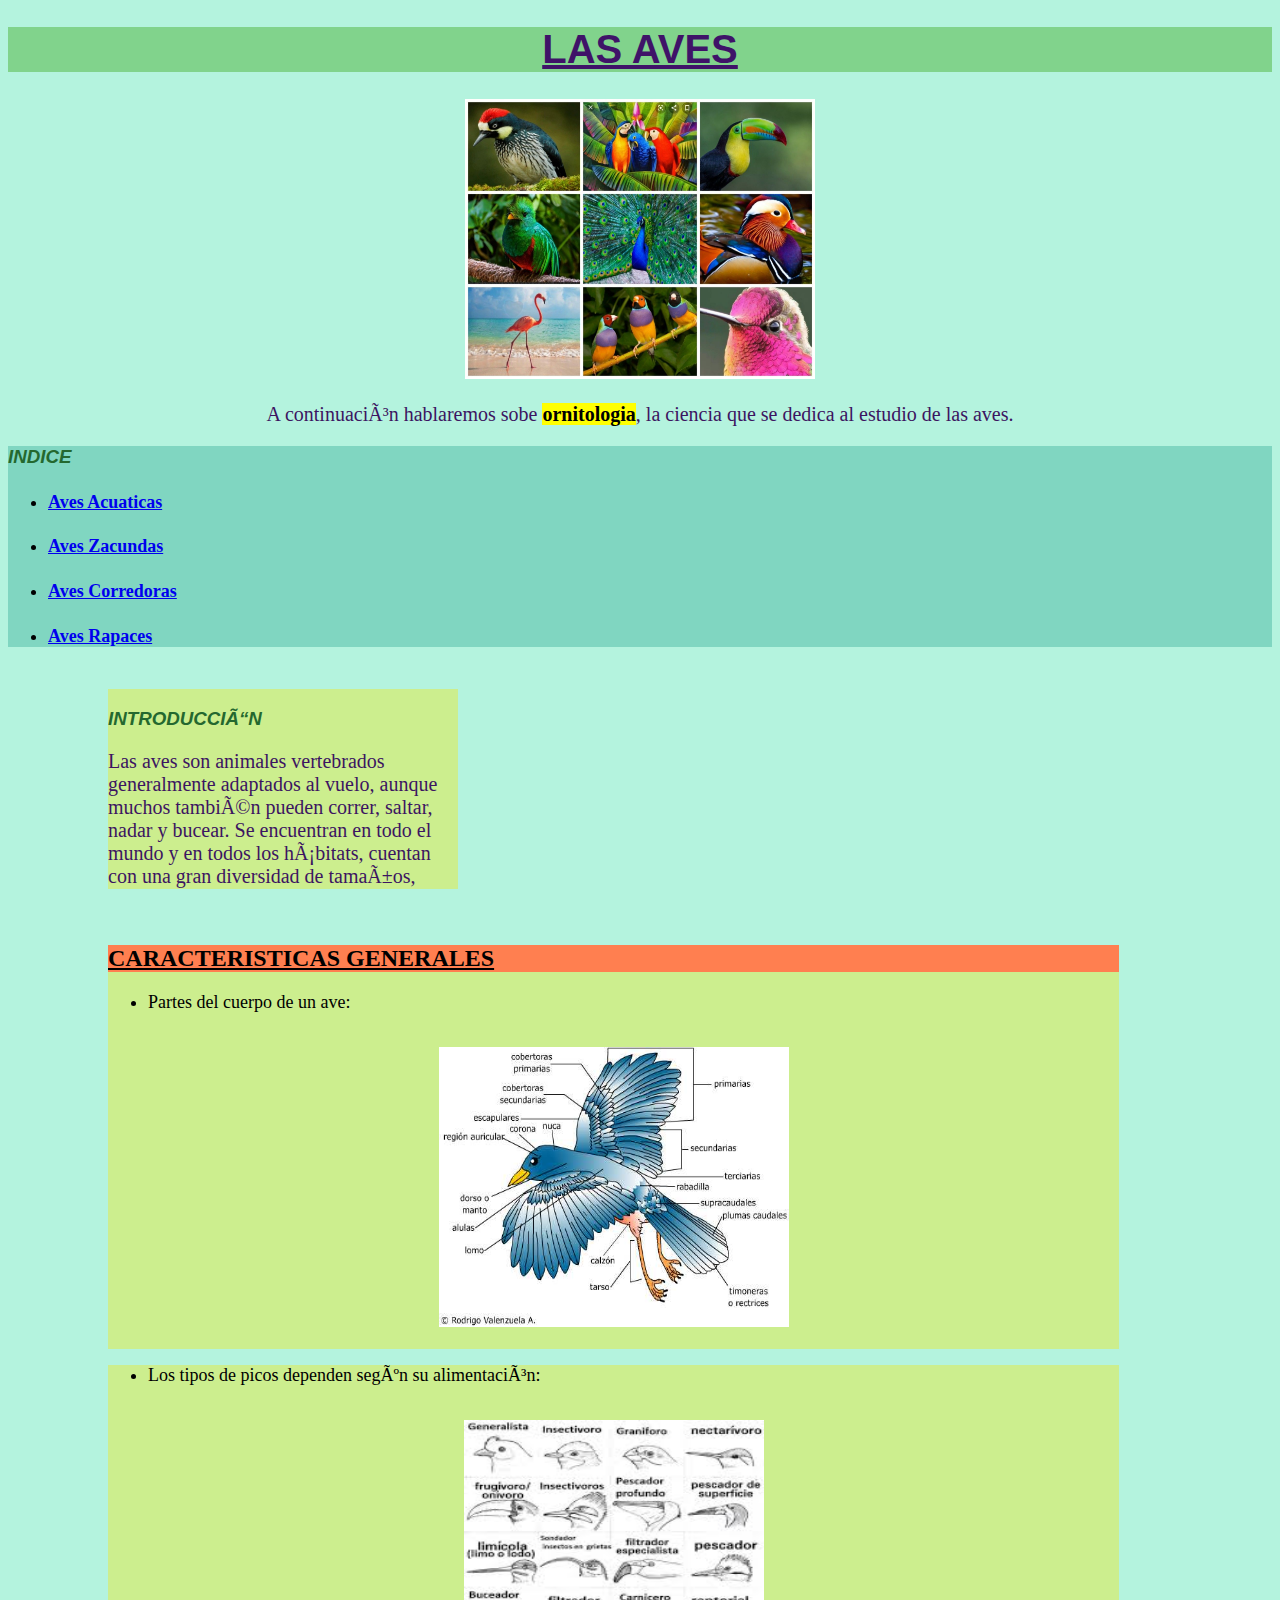
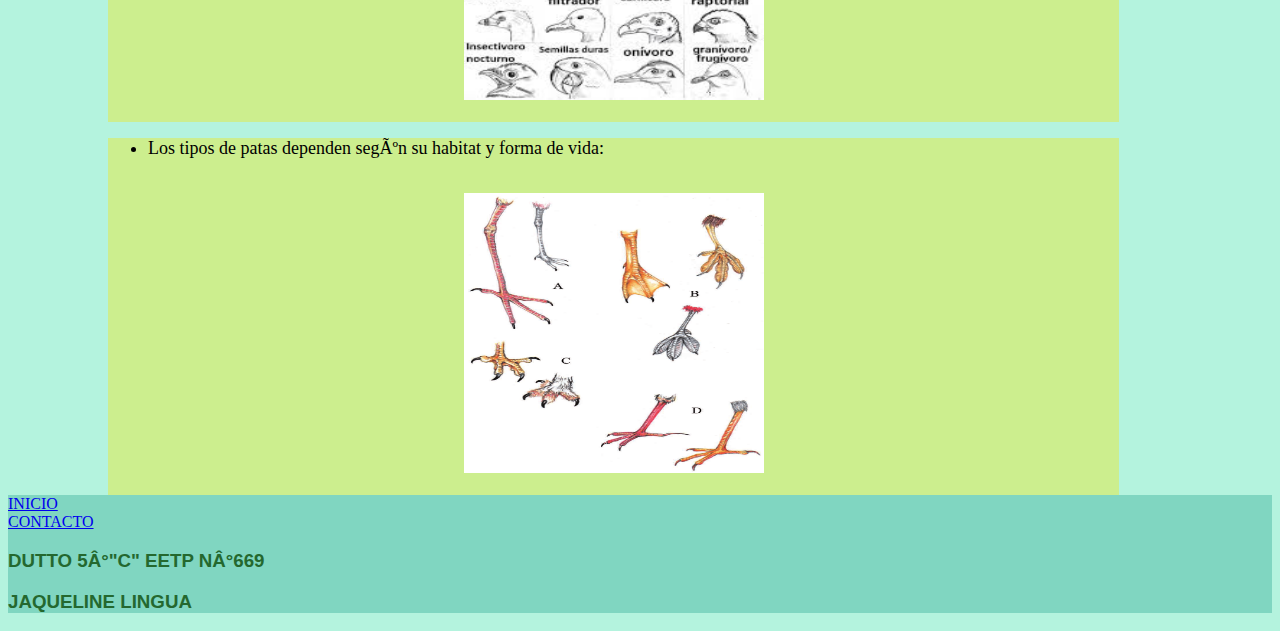
<file: index.HTML>
<!DOCTYPE html>
<html>
<head>
<meta charset=”utf-8”/>
<title>Las.Aves/EnzoDutto</title>
<link rel="stylesheet" href="Estilo.CSS">
</head>
<body>
    <!--Enlace interno para volver al principio-->
<a name="volver"></a>
<header>   
<div style="text-align: center;">
    <h1><u>LAS AVES</u></h1>
    <img src="imagenes/AVES.jpg" width="350" height="280">
    <p>A continuación hablaremos sobe <strong><mark>ornitologia</mark></strong>, la ciencia que se dedica al estudio de las aves.</p>
</div>
</header>
  <nav>
    <em><h3 >INDICE</h3></em>
    <ul>
        <li><h4><a href="Aves Acuaticas.HTML">Aves Acuaticas</a></h4></li>
        <li><h4><a href="Aves Zacundas.HTML">Aves Zacundas</a></h4></li>
        <li><h4><a href="Aves Corredoras.HTML">Aves Corredoras</a></h4></li>
        <li><h4><a href="Aves Rapaces.HTML">Aves Rapaces</a></h4></li>
    </ul>
</nav>
<br>
<section>
    <article id="overflow">
<h3><em>INTRODUCCIÓN</em></h3>
    <p>Las aves son animales vertebrados generalmente adaptados al vuelo, aunque muchos también pueden correr, saltar, nadar y bucear. Se encuentran en todo el mundo y en todos los hábitats, cuentan con una gran diversidad de tamaños, plumajes y colores.</p>
    </article>
<br>
<br>
    <article>
<h2><u>CARACTERISTICAS GENERALES</u></h2>
<ul>
    <li>Partes del cuerpo de un ave:</li>
</ul>
    <div style="text-align: center;">
        <br>
        <img src="imagenes/partes.ave.jpg" width="350" height="280">
    </div>
    <br>
</article>
<article>
    <ul>
    <li>Los tipos de picos dependen según su alimentación:</li>
    </ul>
    <br>
    <div style="text-align: center;">
        <img src="imagenes/picos.jpg" width="300" height="280">
    </div>
    <br>
    </article>
    <article>
    <ul>
    <li>Los tipos de patas dependen según su habitat y forma de vida:</li>
</ul>
    <br>
    <div style="text-align: center;">
        <img src="imagenes/patasave.ppm" width="300" height="280">
    </div>
    <br>
    </article>
</section>
<footer>
       <a href="#volver">INICIO</a>
       <br>
       <!--El correo se abre con el programa que tengamos predeterminado-->
       <a href="mailto:enzo2007d@gmail.com">CONTACTO</a>
       <h3>DUTTO 5°"C" EETP N°669</h3>
       <h3>JAQUELINE LINGUA</h3>
   </footer>
   </body>
   <html>
</file>
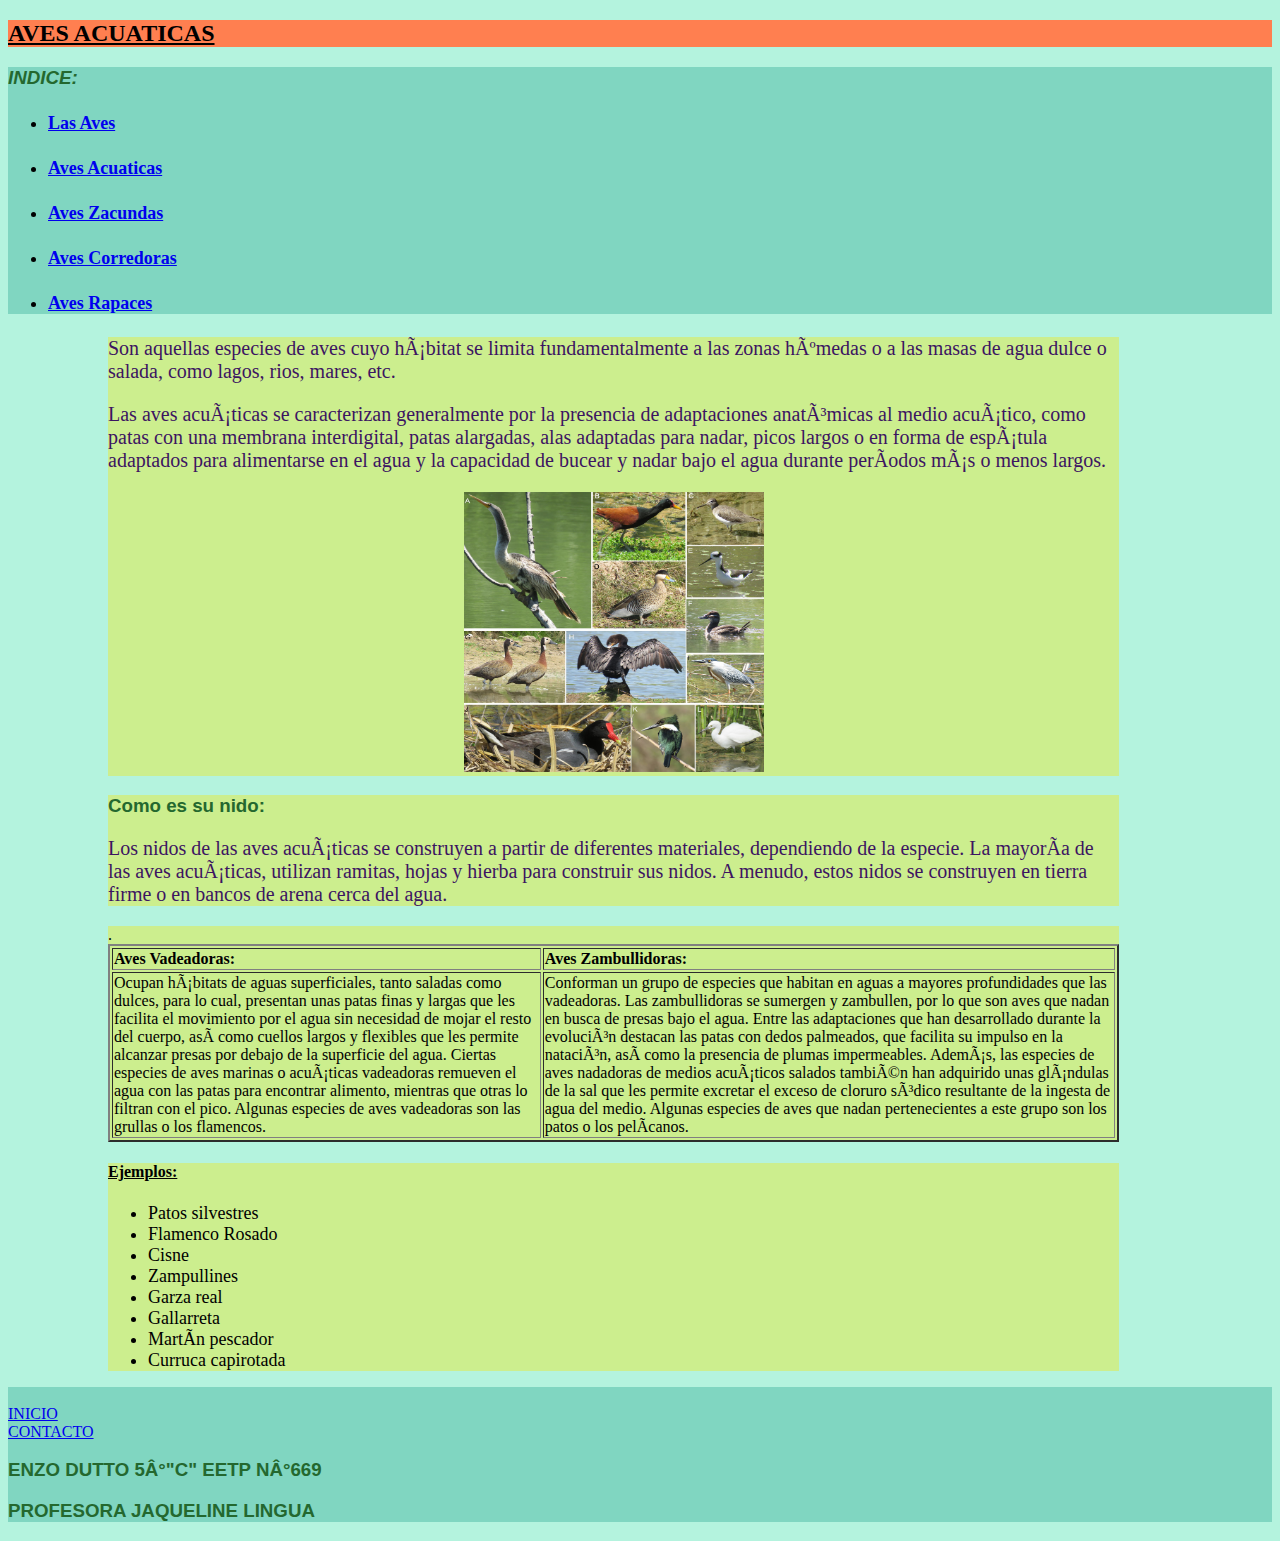
<file: Aves Acuaticas.HTML>
<!DOCTYPE html>
<html>
<head>
<meta charset=”utf-8”/>
<title><Las.Aves/EnzoDutto</title>
<link rel="stylesheet" href="Estilo.CSS">
</head>
<body>
<!--Nuevo archivo-->
<a name="volver"></a>
<header>
    <a name="Aves Acuaticas"></a>
    <h2><u>AVES ACUATICAS</u></h2>
</header>
<nav>
    <em><h3>INDICE:</h3></em>
    <ul>
        <li><h4><a href="Index.HTML">Las Aves</a></h4></li>
        <li><h4><a href="Aves Acuaticas.HTML">Aves Acuaticas</a></h4></li>
        <li><h4><a href="Aves Zacundas.HTML">Aves Zacundas</a></h4></li>
        <li><h4><a href="Aves Corredoras.HTML">Aves Corredoras</a></h4></li>
        <li><h4><a href="Aves Rapaces.HTML">Aves Rapaces</a></h4></li>
    </ul>
</nav>
<section>
<article>
    <p>Son aquellas especies de aves cuyo hábitat se limita fundamentalmente a las zonas húmedas o a las masas de agua dulce o salada, como lagos, rios, mares, etc.</p>
    <p>Las aves acuáticas se caracterizan generalmente por la presencia de adaptaciones anatómicas al medio acuático, como patas con una membrana interdigital, patas alargadas, alas adaptadas para nadar, picos largos o en forma de espátula adaptados para alimentarse en el agua y la capacidad de bucear y nadar bajo el agua durante períodos más o menos largos.</p>
<div style="text-align: center;">
    <img src="imagenes/Acuaticas.png" width="300" height="280">
</div>
</article>
<article>
    <h3>Como es su nido:</h3>
    <p>Los nidos de las aves acuáticas se construyen a partir de diferentes materiales, dependiendo de la especie. La mayoría de las aves acuáticas, utilizan ramitas, hojas y hierba para construir sus nidos. A menudo, estos nidos se construyen en tierra firme o en bancos de arena cerca del agua. </p>
</article>
<article>
    <table Border="2">
    <tr>
        <td><strong>Aves Vadeadoras:</strong></td> 
        <td><strong>Aves Zambullidoras:</strong></td> .
    </tr>  
    <tr>
        <td>Ocupan hábitats de aguas superficiales, tanto saladas como dulces, para lo cual, presentan unas patas finas y largas que les facilita el movimiento por el agua sin necesidad de mojar el resto del cuerpo, así como cuellos largos y flexibles que les permite alcanzar presas por debajo de la superficie del agua. Ciertas especies de aves marinas o acuáticas vadeadoras remueven el agua con las patas para encontrar alimento, mientras que otras lo filtran con el pico. Algunas especies de aves vadeadoras son las grullas o los flamencos. </td>
        <td>Conforman un grupo de especies que habitan en aguas a mayores profundidades que las vadeadoras. Las zambullidoras se sumergen y zambullen, por lo que son aves que nadan en busca de presas bajo el agua. Entre las adaptaciones que han desarrollado durante la evolución destacan las patas con dedos palmeados, que facilita su impulso en la natación, así como la presencia de plumas impermeables. Además, las especies de aves nadadoras de medios acuáticos salados también han adquirido unas glándulas de la sal que les permite excretar el exceso de cloruro sódico resultante de la ingesta de agua del medio. Algunas especies de aves que nadan pertenecientes a este grupo son los patos o los pelícanos.</td>
    </tr>
    </table>
</article>
<article>
<h4><u>Ejemplos:</u></h4>
<ul>
    <li>Patos silvestres</li>
    <li>Flamenco Rosado</li>
    <li>Cisne</li>
    <li>Zampullines</li>
    <li>Garza real</li>
    <li>Gallarreta</li>
    <li>Martín pescador</li>
    <li>Curruca capirotada</li>
</ul>
</article>
</section>
<footer>
 <br>
    <a href="#volver">INICIO</a>
    <br>
    <!--El correo se abre con el programa que tengamos predeterminado-->
    <a href="mailto:enzo2007d@gmail.com">CONTACTO</a>
    <h3>ENZO DUTTO 5°"C" EETP N°669</h3>
    <h3>PROFESORA JAQUELINE LINGUA</h3>
</footer>
</body>
<html>
</file>
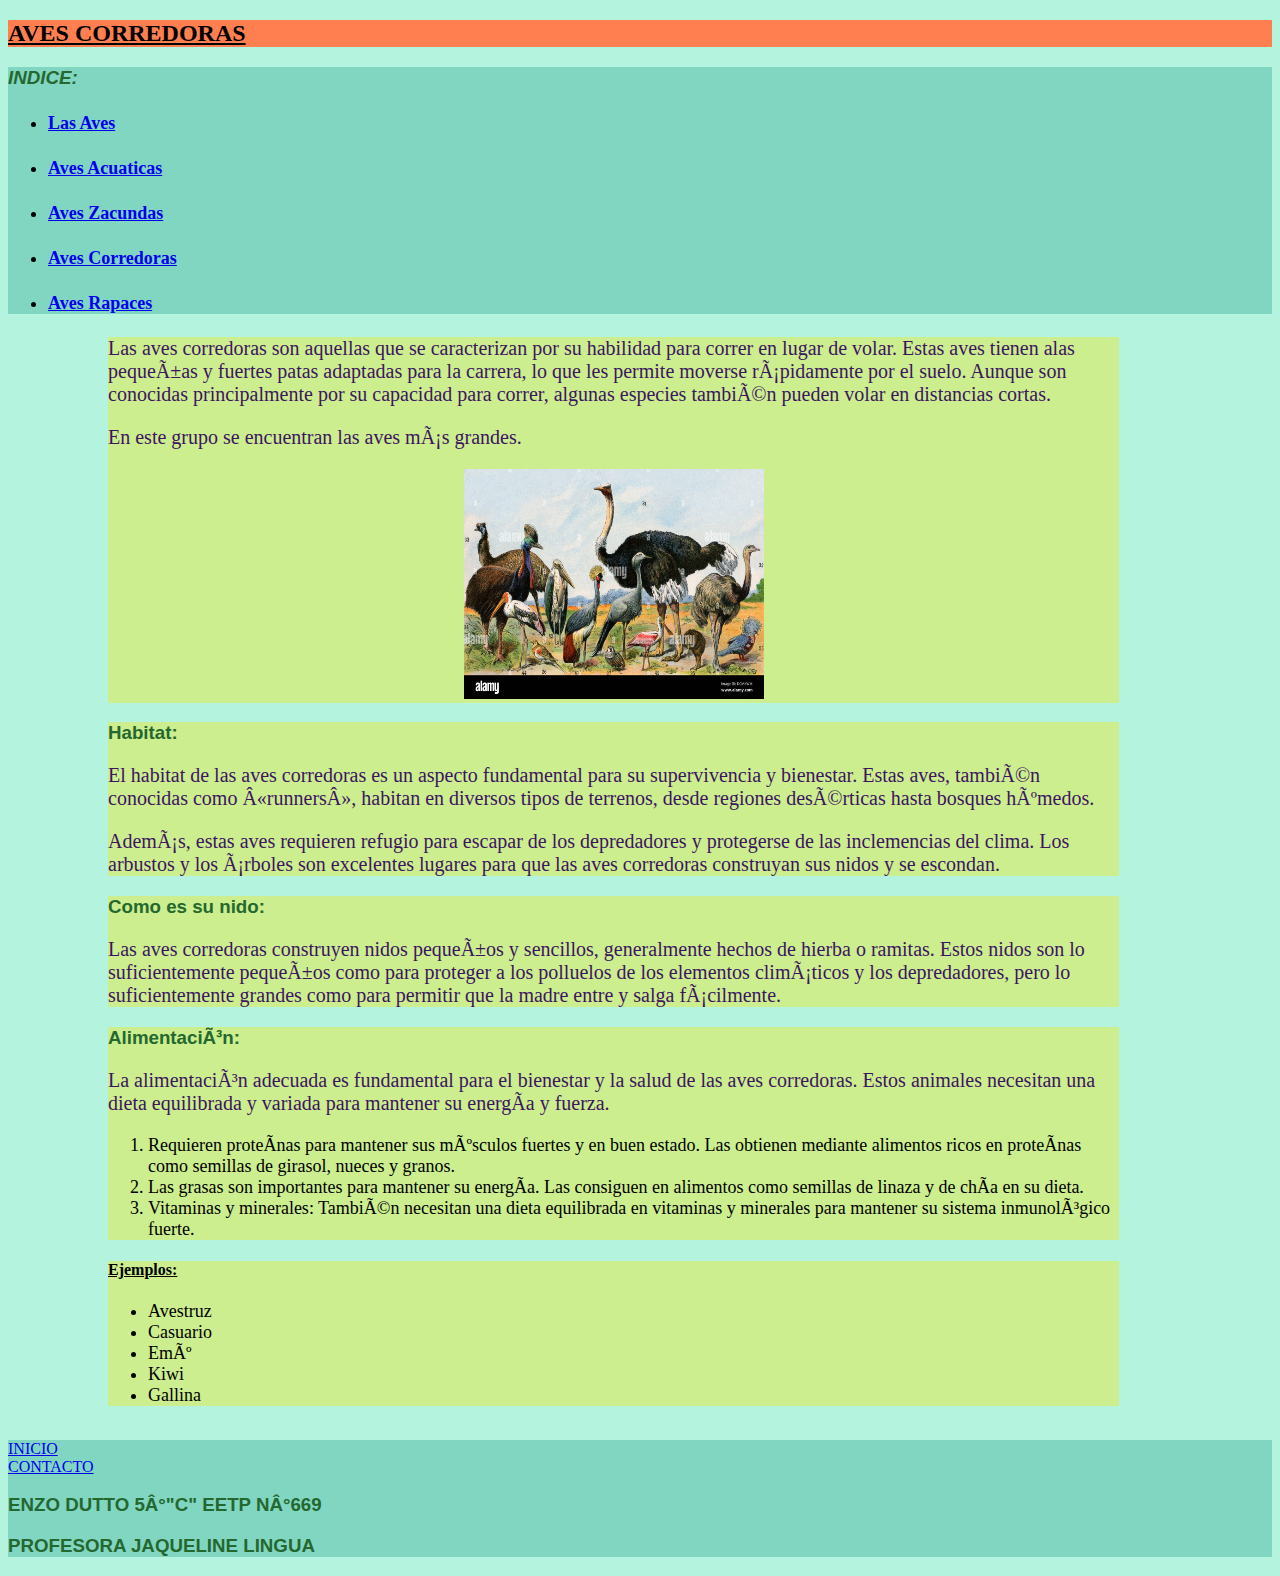
<file: Aves Corredoras.HTML>
<!DOCTYPE html>
<html>
<head>
<meta charset=”utf-8”/>
<title><Las.Aves/EnzoDutto</title>
<link rel="stylesheet" href="Estilo.CSS">
</head>
<body>
    <!--Nuevo archivo-->
    <a name="volver"></a>
    <header>
        <a name="Aves Corredoras"></a>
        <h2><u>AVES CORREDORAS</u></h2>
    </header>
    <nav>
        <em><h3>INDICE:</h3></em>
        <ul>
            <li><h4><a href="Index.HTML">Las Aves</a></h4></li>
            <li><h4><a href="Aves Acuaticas.HTML">Aves Acuaticas</a></h4></li>
            <li><h4><a href="Aves Zacundas.HTML">Aves Zacundas</a></h4></li>
            <li><h4><a href="Aves Corredoras.HTML">Aves Corredoras</a></h4></li>
            <li><h4><a href="Aves Rapaces.HTML">Aves Rapaces</a></h4></li>
        </ul>
    </nav>
    <section>
        <article>
            <p> Las aves corredoras son aquellas que se caracterizan por su habilidad para correr en lugar de volar. Estas aves tienen alas pequeñas y fuertes patas adaptadas para la carrera, lo que les permite moverse rápidamente por el suelo. Aunque son conocidas principalmente por su capacidad para correr, algunas especies también pueden volar en distancias cortas.</p>
            <p>En este grupo se encuentran las aves más grandes.</p>
            <div style="text-align: center;">
                <img src="imagenes/corredoras.jpg" width="300" height="230">
            </div>
        </article>
        <article>
            <h3>Habitat:</h3>
            <p>El habitat de las aves corredoras es un aspecto fundamental para su supervivencia y bienestar. Estas aves, también conocidas como «runners», habitan en diversos tipos de terrenos, desde regiones desérticas hasta bosques húmedos.</p>
            <p>Además, estas aves requieren refugio para escapar de los depredadores y protegerse de las inclemencias del clima. Los arbustos y los árboles son excelentes lugares para que las aves corredoras construyan sus nidos y se escondan.</p>
        </article>
        <article>
            <h3>Como es su nido:</h3>
            <p>Las aves corredoras construyen nidos pequeños y sencillos, generalmente hechos de hierba o ramitas. Estos nidos son lo suficientemente pequeños como para proteger a los polluelos de los elementos climáticos y los depredadores, pero lo suficientemente grandes como para permitir que la madre entre y salga fácilmente.</p>
        </article>
        <article>
            <h3>Alimentación:</h3>
            <p>La alimentación adecuada es fundamental para el bienestar y la salud de las aves corredoras. Estos animales necesitan una dieta equilibrada y variada para mantener su energía y fuerza.</p>
        <ol>
            <li>Requieren proteínas para mantener sus músculos fuertes y en buen estado.  Las obtienen mediante  alimentos ricos en proteínas como semillas de girasol, nueces y granos.</li>
            <li>Las grasas son importantes para mantener su energía. Las consiguen en  alimentos como semillas de linaza y de chía en su dieta.</li>
            <li>Vitaminas y minerales: También necesitan una dieta equilibrada en vitaminas y minerales para mantener su sistema inmunológico fuerte.</li>
        </ol>
        </article>
        <article>
            <h4><u>Ejemplos:</u></h4>
            <ul>
                <li>Avestruz</li>
                <li>Casuario</li>
                <li>Emú</li>
                <li>Kiwi</li>
                <li>Gallina</li>
            </ul>
        </article>
    </section>
    <br>
    <footer>
        <a href="#volver">INICIO</a>
        <br>
        <!--El correo se abre con el programa que tengamos predeterminado-->
        <a href="mailto:enzo2007d@gmail.com">CONTACTO</a>
        <h3>ENZO DUTTO 5°"C" EETP N°669</h3>
        <h3>PROFESORA JAQUELINE LINGUA</h3>
    </footer>
    </body>
    <html>
</file>
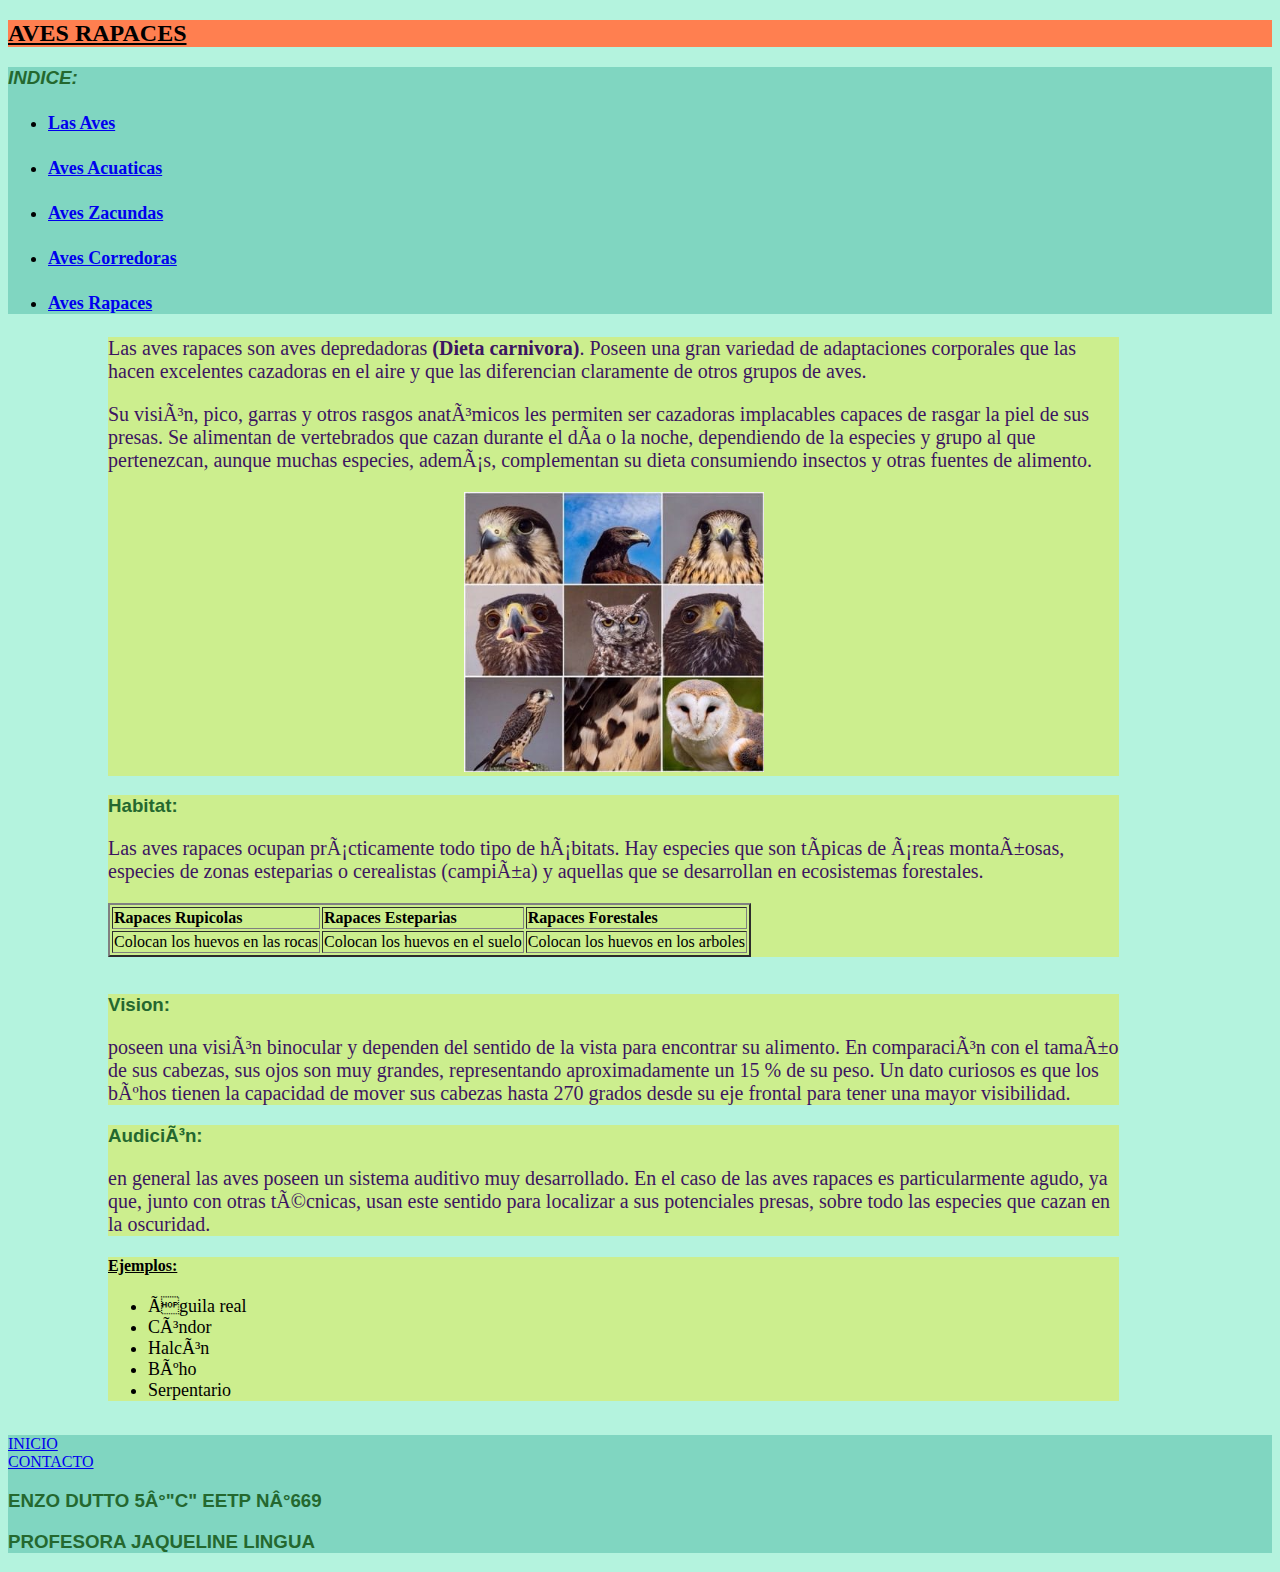
<file: Aves Rapaces.HTML>
<!DOCTYPE html>
<html>
<head>
<meta charset=”utf-8”/>
<title><Las.Aves/EnzoDutto</title>
<link rel="stylesheet" href="Estilo.CSS">
</head>
<body>
    <!--Nuevo archivo-->
    <a name="volver"></a>
    <header>
        <a name="Aves Rapaces"></a>
        <h2><u>AVES RAPACES</u></h2>
    </header>
    <nav>
        <em><h3>INDICE:</h3></em>
        <ul>
            <li><h4><a href="Index.HTML">Las Aves</a></h4></li>
            <li><h4><a href="Aves Acuaticas.HTML">Aves Acuaticas</a></h4></li>
            <li><h4><a href="Aves Zacundas.HTML">Aves Zacundas</a></h4></li>
            <li><h4><a href="Aves Corredoras.HTML">Aves Corredoras</a></h4></li>
            <li><h4><a href="Aves Rapaces.HTML">Aves Rapaces</a></h4></li>
        </ul>
    </nav>
    <section>
        <article>
            <p>Las aves rapaces son aves depredadoras <strong>(Dieta carnivora)</strong>. Poseen una gran variedad de adaptaciones corporales que las hacen excelentes cazadoras en el aire y que las diferencian claramente de otros grupos de aves. </p>
            <p>Su visión, pico, garras y otros rasgos anatómicos les permiten ser cazadoras implacables capaces de rasgar la piel de sus presas. Se alimentan de vertebrados que cazan durante el día o la noche, dependiendo de la especies y grupo al que pertenezcan, aunque muchas especies, además, complementan su dieta consumiendo insectos y otras fuentes de alimento.</p>
            <div style="text-align: center;">
                <img src="imagenes/rapaces.jpg" width="300" height="280">
            </div>
        </article>
        <article>
            <h3>Habitat:</h3>
            <p>Las aves rapaces ocupan prácticamente todo tipo de hábitats. Hay especies que son típicas de áreas montañosas, especies de zonas esteparias o cerealistas (campiña) y aquellas que se desarrollan en ecosistemas forestales.</p>
            <table Border="2">
                <tr>
                    <td><strong>Rapaces Rupicolas</strong></td>
                    <td><strong>Rapaces Esteparias</strong></td>
                    <td><strong>Rapaces Forestales</strong></td>
                </tr>
                <tr>
                    <td>Colocan los huevos en las rocas</td>
                    <td>Colocan los huevos en el suelo</td>
                    <td>Colocan los huevos en los arboles</td>
                </tr>
            </table>
        </article>
        <br>
        <article>
            <h3>Vision:</h3>
            <p>poseen una visión binocular y dependen del sentido de la vista para encontrar su alimento. En comparación con el tamaño de sus cabezas, sus ojos son muy grandes, representando aproximadamente un 15 % de su peso. Un dato curiosos es que los búhos tienen la capacidad de mover sus cabezas hasta 270 grados desde su eje frontal para tener una mayor visibilidad.</p>
        </article>
        <article>
           <h3>Audición:</h3>
            <p> en general las aves poseen un sistema auditivo muy desarrollado. En el caso de las aves rapaces es particularmente agudo, ya que, junto con otras técnicas, usan este sentido para localizar a sus potenciales presas, sobre todo las especies que cazan en la oscuridad.</p>
        </article>
        <article>
            <h4><u>Ejemplos:</u></h4>
            <ul>
                <li>Águila real</li>
                <li>Cóndor</li>
                <li>Halcón</li>
                <li>Búho</li>
                <li>Serpentario</li>
            </ul>
        </article>
    </section>
    <br>
    <footer>
        <a href="#volver">INICIO</a>
        <br>
        <!--El correo se abre con el programa que tengamos predeterminado-->
        <a href="mailto:enzo2007d@gmail.com">CONTACTO</a>
        <h3>ENZO DUTTO 5°"C" EETP N°669</h3>
        <h3>PROFESORA JAQUELINE LINGUA</h3>
    </footer>
    </body>
    <html>
</file>
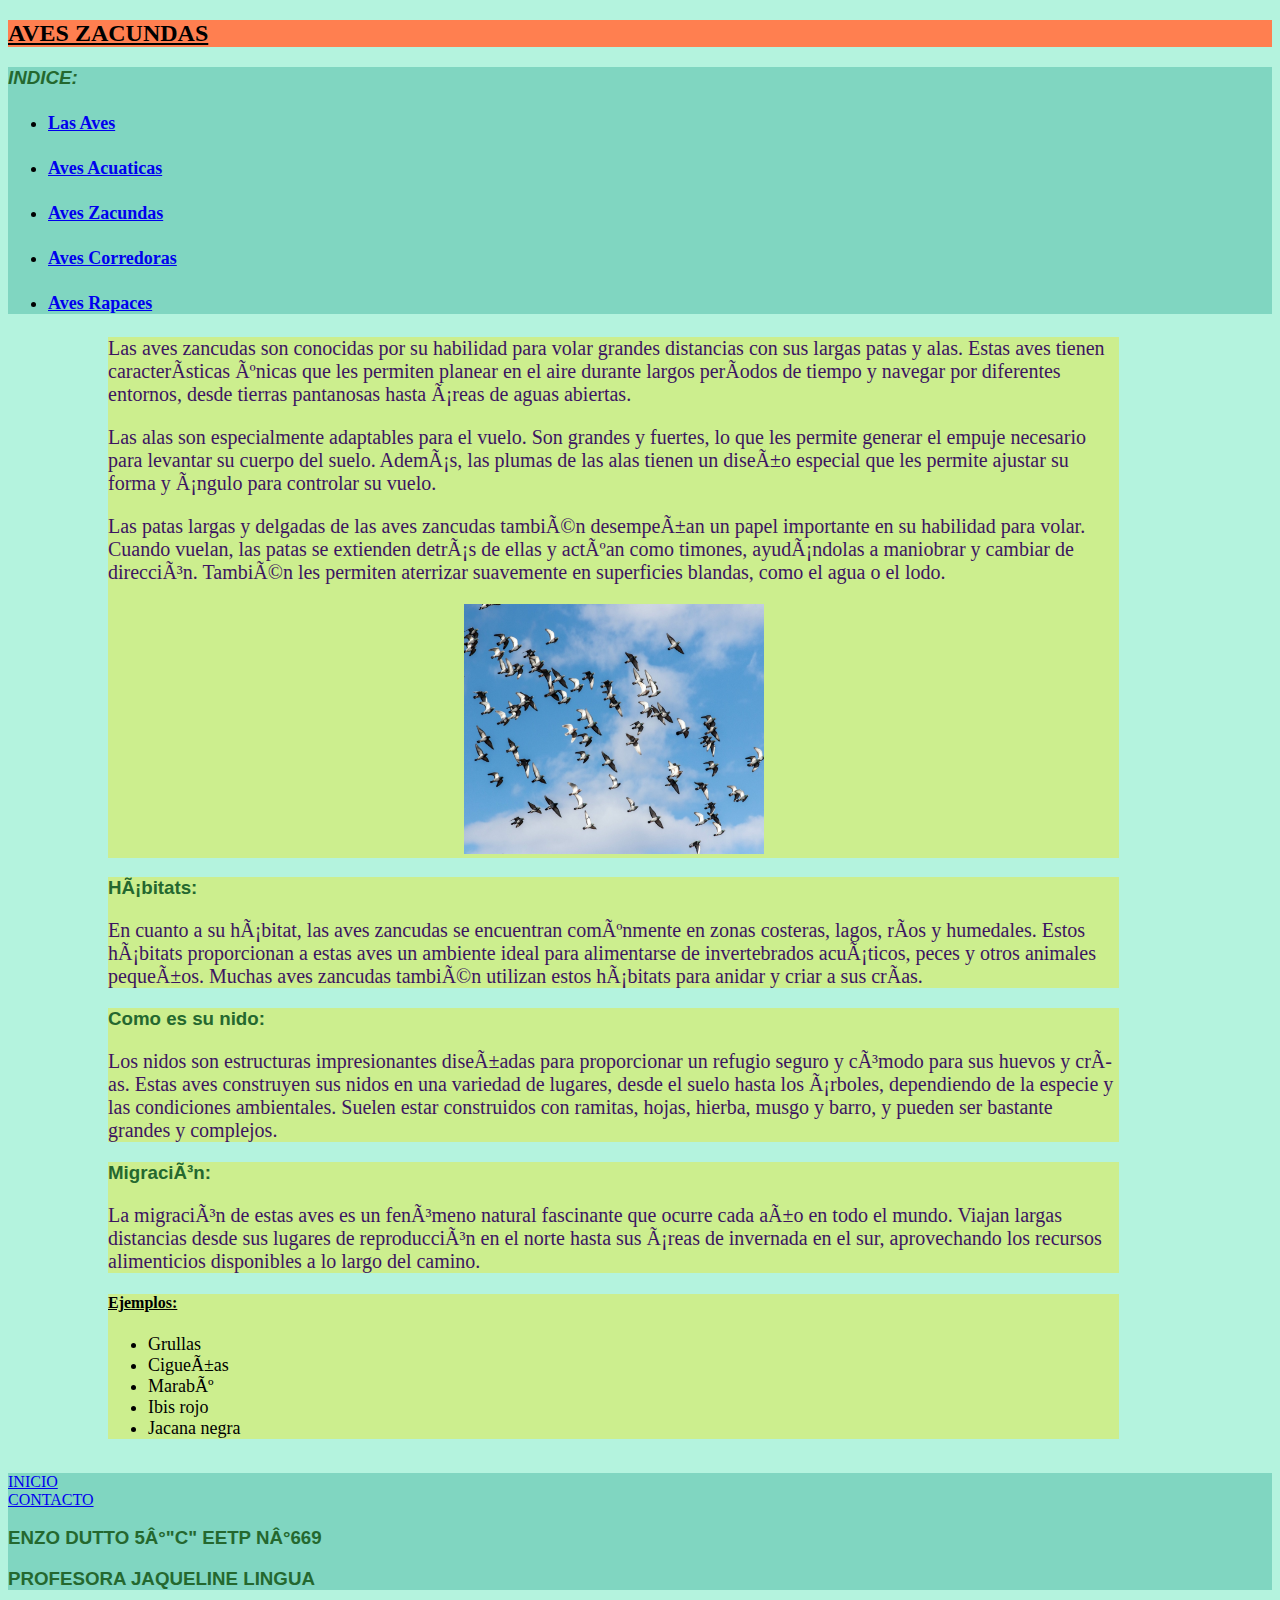
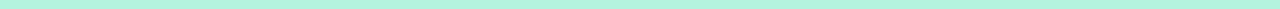
<file: Aves Zacundas.HTML>
<!DOCTYPE html>
<html>
<head>
<meta charset=”utf-8”/>
<title><Las.Aves/EnzoDutto</title>
<link rel="stylesheet" href="Estilo.CSS">
</head>
<body>
    <!--Nuevo archivo-->
    <a name="volver"></a>
    <header>
        <a name="Aves Zacundas"></a>
        <h2><u>AVES ZACUNDAS</u></h2>
    </header>
    <nav>
        <em><h3>INDICE:</h3></em>
        <ul>
            <li><h4><a href="Index.HTML">Las Aves</a></h4></li>
            <li><h4><a href="Aves Acuaticas.HTML">Aves Acuaticas</a></h4></li>
            <li><h4><a href="Aves Zacundas.HTML">Aves Zacundas</a></h4></li>
            <li><h4><a href="Aves Corredoras.HTML">Aves Corredoras</a></h4></li>
            <li><h4><a href="Aves Rapaces.HTML">Aves Rapaces</a></h4></li>
        </ul>
    </nav>
    <section>
        <article>
            <p>Las aves zancudas son conocidas por su habilidad para volar grandes distancias con sus largas patas y alas. Estas aves tienen características únicas que les permiten planear en el aire durante largos períodos de tiempo y navegar por diferentes entornos, desde tierras pantanosas hasta áreas de aguas abiertas.</p>
            <p>Las alas son especialmente adaptables para el vuelo. Son grandes y fuertes, lo que les permite generar el empuje necesario para levantar su cuerpo del suelo. Además, las plumas de las alas tienen un diseño especial que les permite ajustar su forma y ángulo para controlar su vuelo.</p>
            <p>Las patas largas y delgadas de las aves zancudas también desempeñan un papel importante en su habilidad para volar. Cuando vuelan, las patas se extienden detrás de ellas y actúan como timones, ayudándolas a maniobrar y cambiar de dirección. También les permiten aterrizar suavemente en superficies blandas, como el agua o el lodo.</p>
            <div style="text-align: center;">
                <img src="imagenes/zacundas.jpg" width="300" height="250">
            </div>
        </article>
        <article>  
            <h3>Hábitats:</h3>
            <p>En cuanto a su hábitat, las aves zancudas se encuentran comúnmente en zonas costeras, lagos, ríos y humedales. Estos hábitats proporcionan a estas aves un ambiente ideal para alimentarse de invertebrados acuáticos, peces y otros animales pequeños. Muchas aves zancudas también utilizan estos hábitats para anidar y criar a sus crías.</p>
        </article>
        <article>
            <h3>Como es su nido:</h3>
            <p>Los nidos  son estructuras impresionantes diseñadas para proporcionar un refugio seguro y cómodo para sus huevos y crías. Estas aves construyen sus nidos en una variedad de lugares, desde el suelo hasta los árboles, dependiendo de la especie y las condiciones ambientales. Suelen estar construidos con ramitas, hojas, hierba, musgo y barro, y pueden ser bastante grandes y complejos.</p>
        </article>
        <article>
            <h3>Migración:</h3>
        <p>La migración de estas aves es un fenómeno natural fascinante que ocurre cada año en todo el mundo. Viajan largas distancias desde sus lugares de reproducción en el norte hasta sus áreas de invernada en el sur, aprovechando los recursos alimenticios disponibles a lo largo del camino.</p>
        </article>
        <article>
            <h4><u>Ejemplos:</u></h4>
            <ul>
                <li>Grullas</li>
                <li>Cigueñas</li>
                <li>Marabú</li>
                <li>Ibis rojo</li>
                <li>Jacana negra</li>
            </ul>
        </article>
    </section>
    <br>
    <footer>
        <a href="#volver">INICIO</a>
        <br>
        <!--El correo se abre con el programa que tengamos predeterminado-->
        <a href="mailto:enzo2007d@gmail.com">CONTACTO</a>
        <h3>ENZO DUTTO 5°"C" EETP N°669</h3>
        <h3>PROFESORA JAQUELINE LINGUA</h3>
    </footer>
    </body>
    <html>
</file>
<file: Estilo.CSS>
body{
    background-color: rgb(180, 243, 222);
}
h1{
    background: rgb(129, 211, 140);
}
h1{
    font-family:'Trebuchet MS', 'Lucida Sans Unicode', 'Lucida Grande', 'Lucida Sans', Arial, sans-serif;
    font-size: 40px; color:rgb(63, 19, 104)
}
p{
    font-family:cursive;
    font-size: 20px; color:rgb(60, 21, 97)
}
nav{
    background-color: rgb(128, 214, 193);
}
li{
    font-size: 18px;
}
article{
    background-color: rgb(204, 238, 142);
}
footer{
    background-color: rgb(128, 214, 193);
}
h2{
    background: coral;
}
h3{
    font-size: 20opx; color: rgb(36, 104, 47);
    font-family:'Segoe UI', Tahoma, Geneva, Verdana, sans-serif;
}






article{
    width: 80%;
    position:relative;
    left: 100px;
}

#overflow{
    width: 350px;
    height: 200px;
    overflow-y:scroll;
    position: relative;
    right: 80px;
}
</file>
